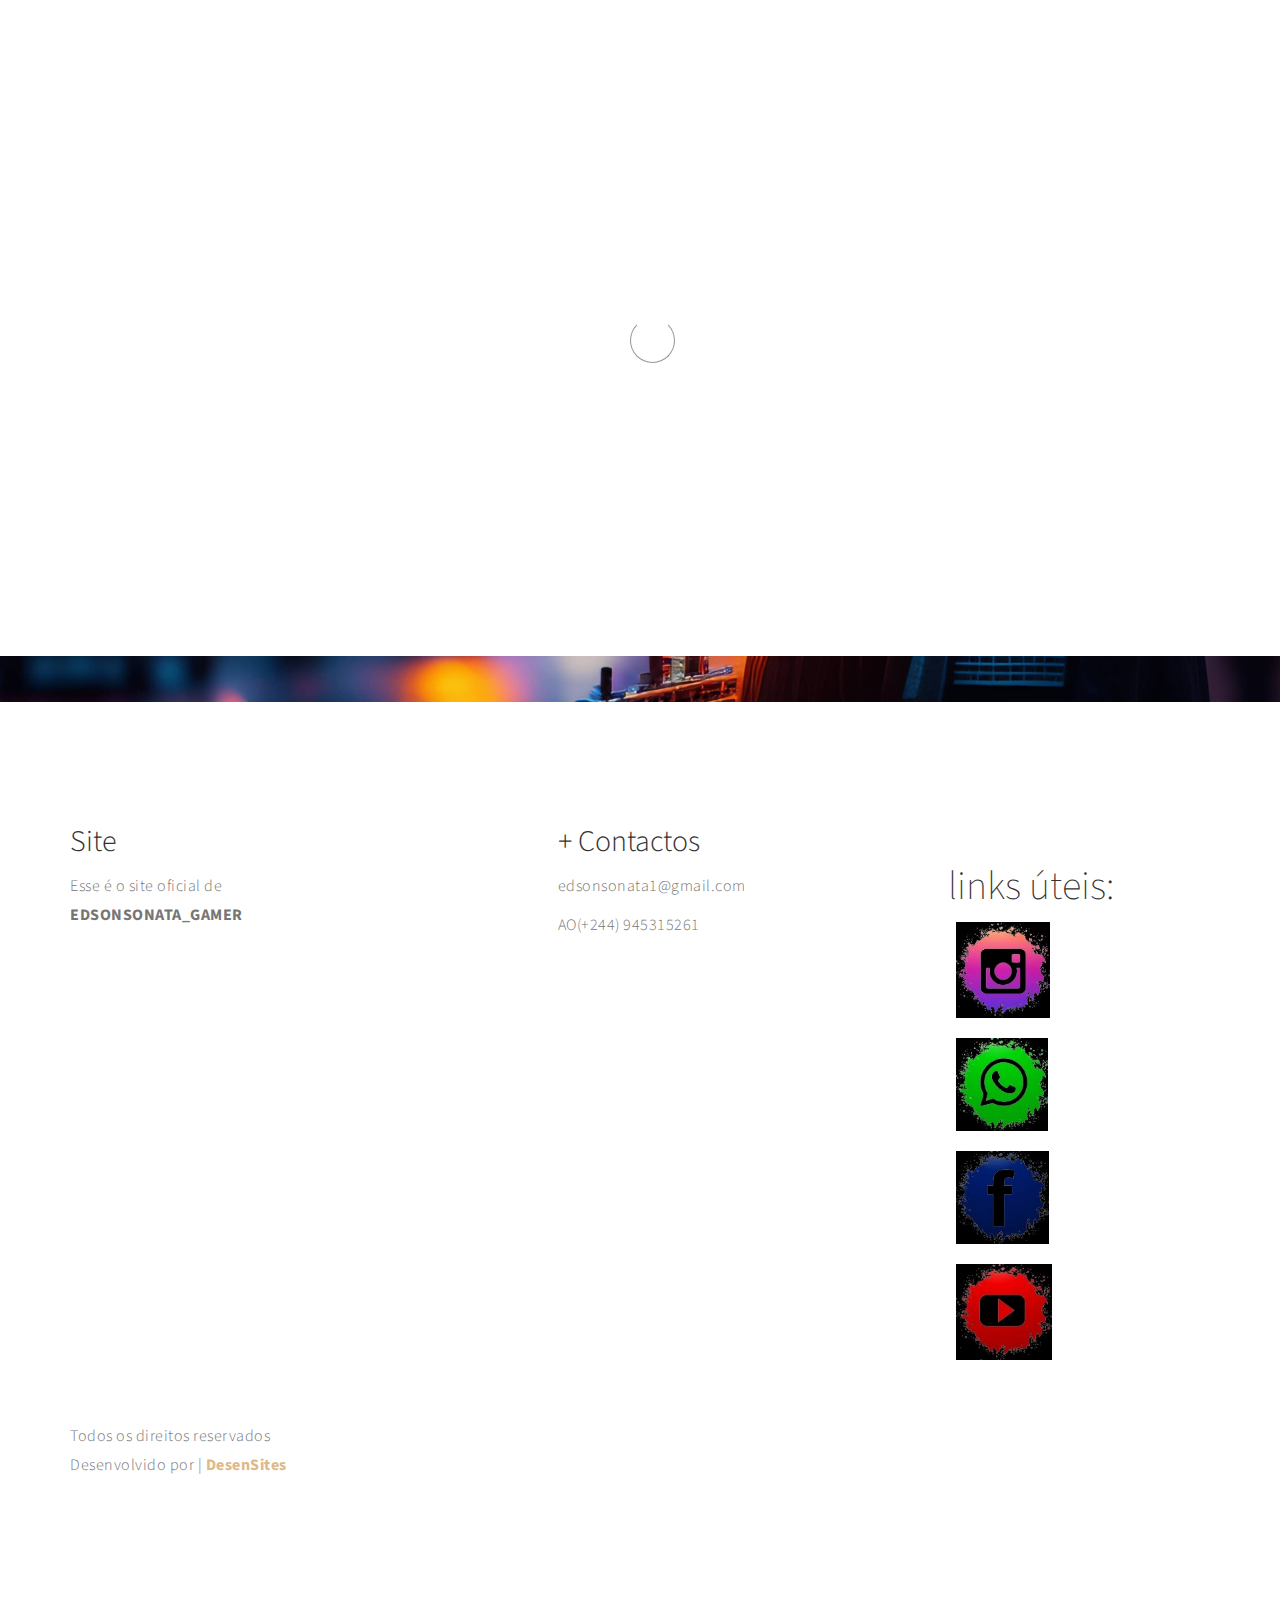
<file: contact.html>
<!DOCTYPE html>
<html lang="pt">
<head>

<title>EDSONSONATA_GAMER</title>

<meta charset="UTF-8">
<meta http-equiv="X-UA-Compatible" content="IE=Edge">
<meta name="description" content="">
<meta name="keywords" content="">
<meta name="author" content="">
<meta name="viewport" content="width=device-width, initial-scale=1, maximum-scale=1">

<link rel="stylesheet" href="css/bootstrap.min.css">
<link rel="stylesheet" href="css/font-awesome.min.css">
<link rel="stylesheet" href="css/magnific-popup.css">

<link rel="stylesheet" href="css/owl.theme.css">
<link rel="stylesheet" href="css/owl.carousel.css">

<!-- MAIN CSS -->
<link rel="stylesheet" href="css/tooplate-style.css">
<style>
     .desensites{
          color: burlywood;
     }
     .desensites:hover{
          color: burlywood;
     }
</style>
</head>
<body>

<!-- PRE LOADER -->
<div class="preloader">
     <div class="spinner">
          <span class="sk-inner-circle"></span>
     </div>
</div>


<!-- MENU -->
<div class="navbar custom-navbar navbar-fixed-top" role="navigation">
     <div class="container">

          <!-- NAVBAR HEADER -->
          <div class="navbar-header">
               <button class="navbar-toggle" data-toggle="collapse" data-target=".navbar-collapse">
                    <span class="icon icon-bar"></span>
                    <span class="icon icon-bar"></span>
                    <span class="icon icon-bar"></span>
               </button>
               <!-- lOGO -->
               <a href="index.html" class="navbar-brand" style="color: white;">EDSONSONATA_GAMER</a>
          </div>

          <!-- MENU LINKS -->
          <div class="collapse navbar-collapse">
               <ul class="nav navbar-nav navbar-right">
                    <li><a href="index.html" class="smoothScroll">Home</a></li>
               </ul>
          </div>

     </div>
</div>




<!-- CONTACT -->
<section id="contact" class="parallax-section">
     <div class="container">
          <div class="row">

               <div class="col-md-offset-3 col-md-6 col-sm-12">
                    <div class="section-title">
                         <h1 style="color: white;"><b>Me contacte</b></h1>
                    </div>
               </div>

               <div class="clearfix"></div>

               <div class="col-md-offset-2 col-md-8 col-sm-12">
                    <!-- CONTACT FORM HERE -->
                    <form id="contact-form" action="https://formsubmit.co/edsonsonata1@gmail.com" method="post" role="form">

                         <div class="col-md-6 col-sm-6">
                              <input type="text" class="form-control" id="cf-name" name="name" placeholder="Nome" required>
                         </div>

                         <div class="col-md-6 col-sm-6">
                              <input type="email" class="form-control" id="cf-email" name="email" placeholder="Email" required>
                         </div>

                         <div class="col-md-12 col-sm-12">
                              <input type="text" class="form-control" id="cf-subject" name="number" placeholder="Numero" required>
                              <textarea class="form-control" rows="5" id="cf-message" name="message" placeholder="Mensagem..."></textarea>
                         </div>
                         <input type="hidden" name="_next" value="https://kilape.github.io/index.html">
                         <input type="hidden" name="_captcha" value="false">

                         <div class="col-md-offset-4 col-md-4 col-sm-offset-4 col-sm-4">
                              <div class="section-btn">
                                   <button type="submit" class="form-control" id="cf-submit" ><span data-hover="Enviar mensagem">Enviar mensagem</span></button>
                              </div>
                         </div>
                    </form>
               </div>

          </div>
     </div>
</section>

<!-- FOOTER -->
<footer>
     <div class="container">
          <div class="row">

               <div class="col-md-5 col-sm-6">
                    <h2>Site</h2>
                    <p>Esse é o site oficial de<br><b>EDSONSONATA_GAMER</b></p>
                    
                    
               </div>

               <div class="col-md-4 col-sm-6">
                    <div class="footer-info">
                    	<h2>+ Contactos</h2><p><a href="mailto:edsonsonata1@gmail.com">edsonsonata1@gmail.com</a></p>
                         <p><a href="tel:945315261">AO(+244) 945315261</a></p>
                    </div>
               </div>

               <div class="col-md-3 col-sm-12"><br>
               		
                   <h1>links úteis:</h1>
                    <ul class="social-icon" style="text-align: left;">
                         <li><a href="https://instagram.com/edsonsonata_gamer0?igshid=OGQ5ZDc2ODk2ZA==" target="_blank"><img src="images/instagram.jpg" alt="instagram" width="60%" height="5%"></a></li><br><br>
                         <li><a href="https://web.whatsapp.com/" target="_blank"><img src="images/whatsapp.jpg" alt="whatsapp" width="60%" height="5%"></a></li><br><br>
                         <li><a href="https://www.facebook.com/EdsonSonataGamer?mibextid=ViGcVu" target="_blank"><img src="images/facebook.jpg" alt="facebook" width="60%" height="5%"></a></li><br><br>
                         <li><a href="https://www.youtube.com/channel/UCqFh5w19EQ3YEnk4SB7lVHA" target="_blank"><img src="images/youtube.jpg" alt="youtube" width="60%" height="10%"></a></li><br><br>
                    </ul>
                    
               </div>

               <div class="clearfix"></div>

               <div class="col-md-12 col-sm-12">
                    <div class="copyright-text">
                         <p>Todos os direitos reservados <br>Desenvolvido por
                         
                         | <a href="www.desensites.com" target="_blank" class="desensites"><b>DesenSites</b></a></p>
                    </div>
               </div>
               
          </div>
     </div>
</footer>

<!-- SCRIPTS -->
<script src="js/jquery.js"></script>
<script src="js/bootstrap.min.js"></script>
<script src="js/jquery.parallax.js"></script>
<script src="js/owl.carousel.min.js"></script>
<script src="js/jquery.magnific-popup.min.js"></script>
<script src="js/magnific-popup-options.js"></script>
<script src="js/modernizr.custom.js"></script>
<script src="js/smoothscroll.js"></script>
<script src="js/custom.js"></script>

</body>
</html>
</file>
<file: css/tooplate-style.css>
/*

Template 2099 Scenic

http://www.tooplate.com/view/2099-scenic

*/


@import url('https://fonts.googleapis.com/css?family=Source+Sans+Pro:200,300,400,700');

body {
  background: #ffffff;
  font-family: 'Source Sans Pro', sans-serif;
  overflow-x: hidden;
}

html, body {
  width: 100%;
  height: 100%;
}

/*---------------------------------------
  TYPOGRAPHY              
-----------------------------------------*/

h1,h2,h3,h4,h5,h6 {
  font-weight: 300;
}

h1 {
  font-size: 40px;
  font-weight: 200;
  line-height: 50px;
}

h2 {
  font-size: 30px;
  line-height: 40px;
  margin-top: 0;
}

h3 {
  font-size: 20px;
  font-weight: bold;
  line-height: 32px;
}

h4 {
  color: #505050;
  font-size: 18px;
  line-height: 28px;
}

p {
  color: #757575;
  font-size: 16px;
  font-weight: 300;
  line-height: 29px;
  letter-spacing: 0.5px;
}


/*---------------------------------------
  BUTTONS               
-----------------------------------------*/

.section-btn {
  margin: 32px 0 0 0;
  padding: 0;
}

.section-btn a,
.section-btn button {
  line-height: 45px;
  -webkit-perspective: 1000px;
  -moz-perspective: 1000px;
  perspective: 1000px;
  color: #ffffff;
  font-weight: normal;
}

.section-btn a span,
.section-btn button span {
  position: relative;
  display: inline-block;
  font-size: 18px;
  font-weight: normal;
  letter-spacing: 0.5px;
  padding: 0 25px;
  background: #4dc47d;
  border-radius: 1px;
  -webkit-transition: -webkit-transform 0.3s;
  -moz-transition: -moz-transform 0.3s;
  transition: transform 0.3s;
  -webkit-transform-origin: 50% 0;
  -moz-transform-origin: 50% 0;
  transform-origin: 50% 0;
  -webkit-transform-style: preserve-3d;
  -moz-transform-style: preserve-3d;
  transform-style: preserve-3d;
}

.csstransforms3d .section-btn a span::before,
.csstransforms3d .section-btn button span::before {
  position: absolute;
  top: 100%;
  left: 0;
  width: 100%;
  height: 100%;
  background: #000000;
  border-radius: 1px;
  color: #ffffff;
  padding: 0 25px;
  content: attr(data-hover);
  -webkit-transition: background 0.3s;
  -moz-transition: background 0.3s;
  transition: background 0.3s;
  -webkit-transform: rotateX(-90deg);
  -moz-transform: rotateX(-90deg);
  transform: rotateX(-90deg);
  -webkit-transform-origin: 50% 0;
  -moz-transform-origin: 50% 0;
  transform-origin: 50% 0;
}

.section-btn a:hover span,
.section-btn a:focus span,

.section-btn button:hover span,
.section-btn button:focus span {
  -webkit-transform: rotateX(90deg) translateY(-22px);
  -moz-transform: rotateX(90deg) translateY(-22px);
  transform: rotateX(90deg) translateY(-22px);
}

.csstransforms3d .section-btn a:hover span::before,
.csstransforms3d .section-btn a:focus span::before,

.csstransforms3d .section-btn button:hover span::before,
.csstransforms3d .section-btn button:hover span::before {
  background: #000000;  
}


/*---------------------------------------
  GENERAL               
-----------------------------------------*/

html{
  -webkit-font-smoothing: antialiased;
}

a {
  color: #4dc47d;
  -webkit-transition: 0.5s;
  transition: 0.5s;
}

a:hover, a:active, a:focus {
  color: #000000;
  outline: none;
}

* {
  -webkit-box-sizing: border-box;
  box-sizing: border-box;
}

*:before,
*:after {
  -webkit-box-sizing: border-box;
  box-sizing: border-box;
}

::-webkit-scrollbar{
  width: 6px;
  height: 6px;
}

::-webkit-scrollbar-thumb {
  cursor: pointer;
  background: #252525;
}

.section-title {
  position: relative;
  padding-bottom: 22px;
}

.parallax-section {
  background-attachment: fixed !important;
  background-size: cover !important;
}

#about, #project,
#team, #contact, footer {
  background: #ffffff;
}

#about,
#team, #contact {
  padding-top: 100px;
  padding-bottom: 100px;
  text-align: center;
}


/*---------------------------------------
  PRE LOADER              
-----------------------------------------*/

.preloader {
  position: fixed;
  top: 0;
  left: 0;
  width: 100%;
  height: 100%;
  z-index: 99999;
  display: flex;
  flex-flow: row nowrap;
  justify-content: center;
  align-items: center;
  background: none repeat scroll 0 0 #ffffff;
}

.spinner {
  border: 1px solid transparent;
  border-radius: 5px;
  position: relative;
}

.spinner:before {
  content: '';
  box-sizing: border-box;
  position: absolute;
  top: 50%;
  left: 50%;
  width: 45px;
  height: 45px;
  margin-top: -10px;
  margin-left: -10px;
  border-radius: 50%;
  border: 1px solid #959595;
  border-top-color: #ffffff;
  animation: spinner .9s linear infinite;
}

@keyframes spinner {
  to {transform: rotate(360deg);}
}

@keyframes spinner {
  to {transform: rotate(360deg);}
}


/*---------------------------------------
  MENU             
-----------------------------------------*/

.custom-navbar {
  margin-bottom: 0;
  background-color: #4dc47d;
  padding: 20px 0;
}

.custom-navbar .navbar-brand {
  color: #f9f9f9;
  font-weight: normal;
  font-size: 25px;
}

.custom-navbar .nav li a {
  font-size: 14px;
  font-weight: normal;
  color: #f9f9f9;
  letter-spacing: 0.5px;
  -webkit-transition: all ease-in-out 0.4s;
  transition: all ease-in-out 0.4s;
  padding: 0;
  margin: 15px 20px;
  text-transform: uppercase;
}

.custom-navbar .navbar-nav > li > a:hover,
.custom-navbar .navbar-nav > li > a:focus {
  background-color: transparent;
  color: #ffffff;
}

.custom-navbar .navbar-nav li a:after {
  content: "";
  position: absolute;
  display: block;
  width: 0px;
  height: 2px;
  margin: auto;
  background: transparent;
  transition: width .3s ease, background-color .3s ease;
}

.custom-navbar .navbar-nav li a:hover:after,
.custom-navbar .nav li.active > a:after {
  background: #ffffff;
  color: #ffffff;
  width: 100%;
}

.custom-navbar .nav li.active > a {
  background-color: transparent;
  color: #ffffff;
}

.custom-navbar .navbar-toggle {
  border: none;
  padding-top: 10px;
}

.custom-navbar .navbar-toggle {
  background-color: transparent;
}

.custom-navbar .navbar-toggle .icon-bar {
  background: #ffffff;
  border-color: transparent;
}

@media(min-width:768px) {
  .custom-navbar {
    background: 0 0; 
  }
  .custom-navbar.top-nav-collapse {
    background-image: url(../images/principal.jpg);
    padding: 15px 0;
  }
}


/*---------------------------------------
  HOME             
-----------------------------------------*/

#home {
  display: -webkit-box;
  display: -webkit-flex;
  display: -ms-flexbox;
  display: flex;
  -webkit-box-align: center;
  -webkit-align-items: center;
  -ms-flex-align: center;
   align-items: center;
  height: 100vh;
  position: relative;
  padding-top: 10em;
}

#home h1 {
  color: #ffffff;
  font-size: 6em;
  line-height: 1.2em;
}

#home p {
  color: rgba(250,250,250,0.7);
}

#home .overlay {
  position: absolute;
  top: 0;
  right: 0;
  bottom: 0;
  left: 0;
  width: 100%;
  height: 100%;
  background-color: rgba(0,0,0,0.75);
}

#home video {
  position: fixed;
  top: 50%;
  left: 50%;
  min-width: 100%;
  min-height: 100%;
  width: auto;
  height: auto;
  z-index: -100;
  transform: translateX(-50%) translateY(-50%);
  background-size: cover;
  transition: 1s opacity;
}


/*---------------------------------------
  ABOUT              
-----------------------------------------*/

#about {
  padding-top: 200px;
  padding-bottom: 150px;
}

.about-info h3 {
  font-size: 14px;
  letter-spacing: 12px;
  text-transform: uppercase;
  margin: 0;
}


/*---------------------------------------
  PROJECT              
-----------------------------------------*/

.project-item {
  overflow: hidden;
  position: relative;
  margin-bottom: 25px;
  padding: 0;
  vertical-align: middle;
  text-align: center;
}

.project-overlay {
  background: rgba(0,0,0,0.5);
  position: absolute;
  width: 100%;
  height: 100%;
  top: 0;
  right: 0;
  bottom: 0;
  left: 0;
  opacity: 0;
  -webkit-transition: all ease-in-out 0.4s;
  transition: all ease-in-out 0.4s;
}

.project-info {
  padding: 12em 0;
}

.project-item img {
  -webkit-transition: all ease-in-out 0.4s;
  transition: all ease-in-out 0.4s;
}
.project-item:hover img {
  transform: scale(1.1);
}

.project-overlay h1 {
  color: #ffffff;
  margin: 0;
}
.project-overlay h3 {
  color: #d9d9d9;
  font-size: 14px;
  letter-spacing: 0.2px;
  margin-top: 0;
}

.project-item:hover .project-overlay {
  opacity: 1;
}


/*---------------------------------------
   TEAM             
-----------------------------------------*/

#team .item {
  display: block;
  width: 100%;
  margin-bottom: 22px;
}

#team h3,
#team p {
  margin: 0;
}

.team-item {
  overflow: hidden;
  position: relative;
  margin-top: 34px;
  margin-bottom: 16px;
}

.team-item img {
  -webkit-transition: all ease-in-out 0.4s;
  transition: all ease-in-out 0.4s;
}
.team-item:hover img {
  transform: scale(1.1);
}

.team-overlay {
  background: rgba(0,0,0,0.5);
  opacity: 0;
  position: absolute;
  width: 100%;
  height: 100%;
  top: 0;
  left: 0;
  right: 0;
  bottom: 0;
  -webkit-transition: all ease-in-out 0.4s;
  transition: all ease-in-out 0.4s;
}

.team-overlay .social-icon {
  position: relative;
  top: 45%;
}
.team-overlay .social-icon li a {
  background: #ffffff;
  color: #191919;
  width: 35px;
  height: 35px;
  line-height: 35px;
  text-align: center;
}

.team-item:hover .team-overlay {
  opacity: 1;
}


/*---------------------------------------
  CONTACT             
-----------------------------------------*/

#contact {
  background: url('../images/imagem_principal3.jpg') 50% 0 repeat-y fixed;
  background-size: cover;
  background-position: center center;
}

#contact-form {
  padding-top: 22px;
}

#contact .text-success,
#contact .text-danger {
  display: none;
  padding: 0 0 5px 20px;
}

#contact .form-control {
  border: none;
  box-shadow: none;
  font-size: 18px;
  font-weight: normal;
  margin-bottom: 22px;
  -webkit-transition: all ease-in-out 0.4s;
  transition: all ease-in-out 0.4s;
}

#contact .form-control:focus {
  border-color: #d9d9d9;
}

#contact input {
  height: 55px;
  line-height: 45px;
}

#contact .section-btn {
  margin: 5px 0 0 0;
}

#contact button#cf-submit {
  background: transparent;
  border: none;
  padding: 0;
  line-height: 50px;
}


/*---------------------------------------
  FOOTER              
-----------------------------------------*/

footer {
  padding-top: 120px;
  padding-bottom: 120px;
}

footer h4 {
  padding-top: 12px;
}

footer a {
  color: #757575;
}

footer .copyright-text {
  padding-top: 42px;
}


/*---------------------------------------
  SOCIAL ICON             
-----------------------------------------*/

.social-icon {
  position: relative;
  padding: 0;
  margin: 0;
  text-align: center;
}

.social-icon li {
  display: inline-block;
  list-style: none;
}

.social-icon li a {
  border-radius: 100%;
  color: #292929;
  cursor: pointer;
  font-size: 18px;
  text-decoration: none;
  -webkit-transition: all ease-in-out 0.3s;
  transition: all ease-in-out 0.3s;
  text-align: center;
  position: relative;
  margin: 4px 8px 0 8px;
}

.social-icon li a:hover {
  -webkit-transform: scale(1.2);
  transform: scale(1.2);
}


/*---------------------------------------
  MOBILE RESPONSIVE              
-----------------------------------------*/

@media (max-width: 992px) {
  #home h1 {
    font-size: 4em;
    line-height: normal;
  }
}

@media (max-width: 980px) {
  h1 {
    font-size: 30px;
    line-height: inherit;
  }

  #home {
    padding-top: 0em;
  }

  #about {
    padding-top: 120px;
    padding-bottom: 100px;
  }

  .project-info {
    padding: 4em 0;
  }

  footer {
    text-align: center;
  }
  footer .social-icon {
    margin-top: 32px;
  }
}

@media (max-width: 770px) {
  #home h1 {
    font-size: 3.5em;
  }
}

@media (max-width: 767px) {
  .custom-navbar {
    padding: 10px 0;
  }
  .custom-navbar .nav li a {
    display: inline-block;
    line-height: 15px;
    margin-bottom: 0;
  }
  .custom-navbar .nav li:last-child a {
    margin-bottom: 5px;
  }

  .project-info {
    padding: 10em 0;
  }

  .footer-info {
    padding: 22px 0 22px 0;
  }
}


@media (max-width: 580px) {
  h1 {
    font-size: 26px;
  }

  #home {
    height: 100vh;
  }

  .about-info h3 {
    font-size: 12px;
    letter-spacing: 6px;
  }

  .project-info {
    padding: 5em 0;
  }
}
</file>
